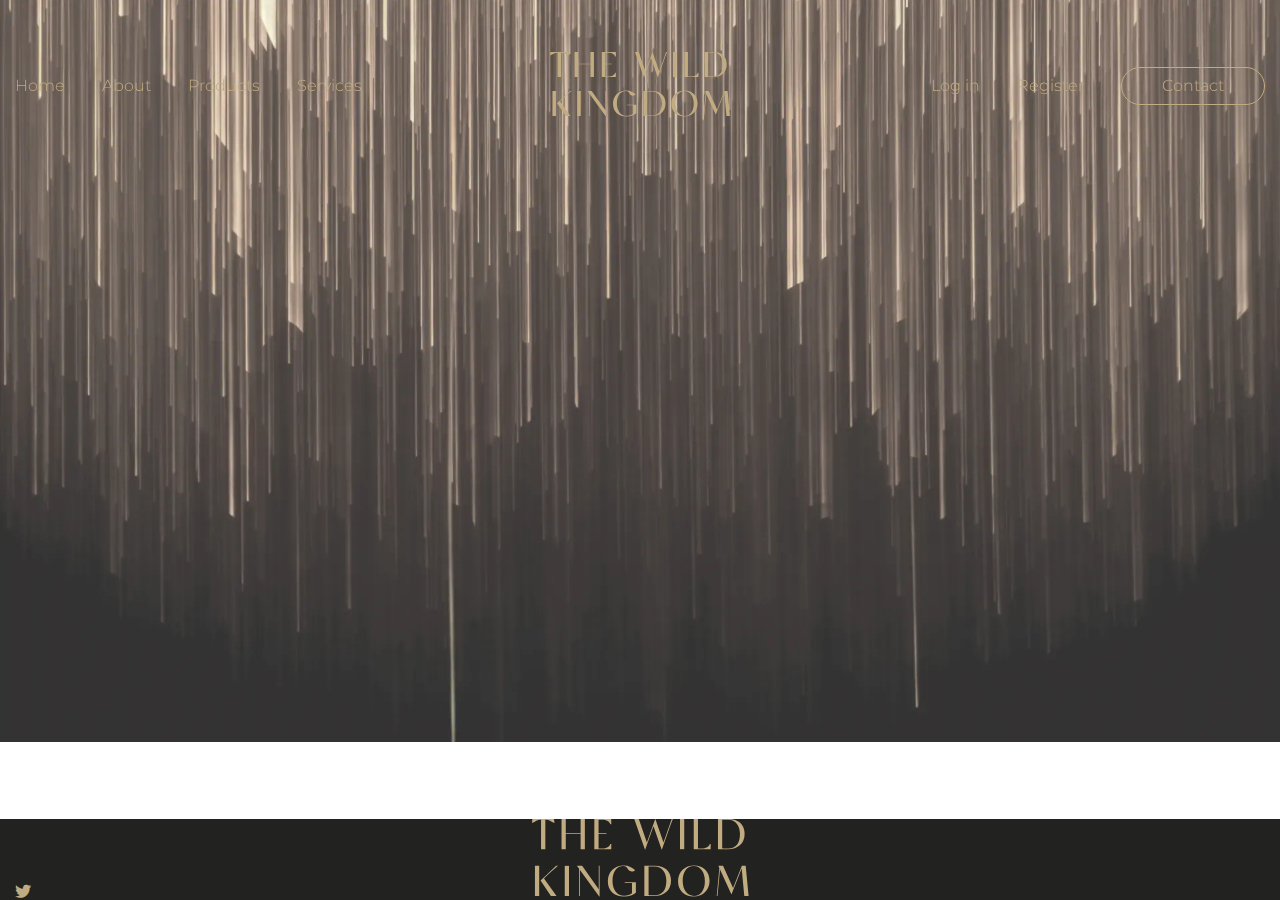
<file: index.html>
<!DOCTYPE html>
<html lang="ru">

<head>
	<title>TheWildKingdom</title>
	<meta charset="UTF-8">
	<meta name="format-detection" content="telephone=no">
	<!-- <style>body{opacity: 0;}</style> -->
	<link rel="stylesheet" href="css/style.min.css?_v=20240518173427">
	<link rel="shortcut icon" href="favicon.ico">
	<!-- <meta name="robots" content="noindex, nofollow"> -->
	<meta name="viewport" content="width=device-width, initial-scale=1.0">
</head>

<body>
	<div class="wrapper">
		<header class="header">
			<div class="header__container">
				<div class="header__menu menu">
					<nav class="menu__body">
						<ul class="menu__list">
							<li class="menu__item"><a href="" class="menu__link">Home</a></li>
							<li class="menu__item"><a href="" class="menu__link">About</a></li>
							<li class="menu__item"><a href="" class="menu__link">Products</a></li>
							<li class="menu__item"><a href="" class="menu__link">Services</a></li>
						</ul>
					</nav>
				</div>
				<a href="#!" class="header__logo">
					<svg viewBox="0 0 217 78" fill="none" xmlns="http://www.w3.org/2000/svg">
						<path d="M22.0115 0H0.37707L0 4.07611H0.0471338C3.39363 2.48315 5.56179 0.749629 8.05988 0.749629H9.04969V30.1726H13.3389V0.749629H14.2815C16.7796 0.749629 19.0421 2.53 22.3886 4.12297H22.4828L22.0115 0Z" fill="#C1AB81" />
						<path d="M48.6226 0V14.1024H33.7754V0H29.5334V30.1726H33.7754V14.8521H48.6226V30.1726H52.8646V0H48.6226Z" fill="#C1AB81" />
						<path d="M68.9704 29.423H66.5666V14.8521H74.485V14.1024H66.5666V0.749629H68.9704C72.5526 0.749629 76.7946 1.03074 78.3971 5.29426H79.2927L79.2456 0H62.3245V30.1726H79.2456L79.2927 24.8784H78.3971C76.7946 29.1419 72.5526 29.423 68.9704 29.423Z" fill="#C1AB81" />
						<path d="M139.638 0C138.365 3.93556 137.328 6.93408 135.16 12.978L131.483 23.5665L123.376 0H123.188L114.892 23.5665L106.785 0H102.26L113.007 30.8286H113.148L121.491 7.21519L129.692 30.8286H129.834L135.961 13.2591C137.799 8.10538 139.119 4.31038 140.91 0H139.638Z" fill="#C1AB81" />
						<path d="M152.236 30.1726V0H147.994V30.1726H152.236Z" fill="#C1AB81" />
						<path d="M177.802 24.8784C176.199 29.1419 171.957 29.423 168.375 29.423H165.971V0H161.729V30.1726H178.65L178.697 24.8784H177.802Z" fill="#C1AB81" />
						<path d="M196.564 0H185.959V30.1726H195.857C206.179 30.1726 212.636 24.5036 212.636 14.7584C212.636 5.20056 206.179 0 196.564 0ZM196.564 29.5167C193.217 29.5167 191.285 29.3761 190.201 29.1419V0.702778H196.187C203.351 0.702778 207.97 6.41871 207.97 14.9926C207.97 24.2693 203.822 29.5167 196.564 29.5167Z" fill="#C1AB81" />
						<path d="M7.19361 77.0245V46.8519H2.95157V77.0245H7.19361ZM25.7643 46.9456V46.8519H24.1618C21.8522 49.054 18.9771 51.7245 14.4994 55.9412L8.51336 61.5634L18.9299 77.0245H24.5389L12.0013 59.4082L15.0178 56.5503C18.8828 52.8958 22.2293 49.8036 25.7643 46.9456Z" fill="#C1AB81" />
						<path d="M36.9929 77.0245V46.8519H32.7508V77.0245H36.9929Z" fill="#C1AB81" />
						<path d="M66.7534 46.8519C66.7534 46.8519 66.7534 47.3204 66.7534 60.0642V70.231L50.1152 46.8519H45.0719V46.9925L47.0986 49.8036V76.9777H47.9471V50.9749L67.2248 77.5399H67.6019V46.8519H66.7534Z" fill="#C1AB81" />
						<path d="M92.5275 63.3438L92.9989 64.0934H99.9747V74.3071C98.1365 75.7595 95.3084 76.7903 92.2447 76.7903C85.1747 76.7903 80.5084 70.6527 80.5084 61.8914C80.5084 52.8958 84.7505 47.0393 91.3963 47.0393C93.5645 47.0393 94.8371 48.3512 95.7798 50.0847C97.2881 52.8021 100.917 53.4112 103.133 51.256L103.227 51.2091C100.729 48.4449 96.6753 46.3834 91.7734 46.3834C82.6766 46.3834 75.8422 52.5678 75.8422 62.1725C75.8422 71.8708 82.2995 77.5399 92.0562 77.5399C97.4295 77.5399 101.2 75.7127 103.887 73.7449V63.3438H92.5275Z" fill="#C1AB81" />
						<path d="M122.949 46.8519H112.344V77.0245H122.242C132.565 77.0245 139.022 71.3555 139.022 61.6103C139.022 52.0525 132.565 46.8519 122.949 46.8519ZM122.949 76.3686C119.603 76.3686 117.67 76.2281 116.586 75.9938V47.5547H122.572C129.737 47.5547 134.356 53.2706 134.356 61.8445C134.356 71.1212 130.208 76.3686 122.949 76.3686Z" fill="#C1AB81" />
						<path d="M162.053 46.3834C153.003 46.3834 146.027 52.5678 146.027 62.2662C146.027 71.7771 152.862 77.5399 161.534 77.5399C170.537 77.5399 177.56 71.3555 177.56 61.6571C177.56 52.1462 170.725 46.3834 162.053 46.3834ZM161.959 76.884C155.313 76.884 150.694 70.8401 150.694 61.7977C150.694 52.8958 155.03 47.0393 161.723 47.0393C168.274 47.0393 172.894 53.0832 172.894 62.1256C172.894 71.0275 168.557 76.884 161.959 76.884Z" fill="#C1AB81" />
						<path d="M213.702 46.8519H209.884L201.07 69.0597L191.031 46.8519H186.459V46.9925L187.354 48.9602L184.715 76.9777H185.516L188.014 50.5064L199.326 75.1505H199.515L209.696 49.4756L212.288 77.0245H216.577L213.702 46.8519Z" fill="#C1AB81" />
					</svg>
				</a>
				<div data-da=".menu__body, 768.98" class="header__action action-header">
					<a href="#!" class="action-header__link">Log in </a>
					<a href="#!" class="action-header__link">Register</a>
					<a href="#!" class="btn btn--border"><span>Contact</span></a>
				</div>
				<button type="button" class="icon-menu"><span></span></button>
			</div>
		</header>
		<main class="mainpage">
			<section class="hero-bl">
				<div class="hero-bl__bg">
					<picture><source srcset="img/hero-bg.webp" type="image/webp"><img src="img/hero-bg.jpg" alt=""></picture>
				</div>

			</section>
			<!--<div class="block-header">
            <div class="block-header__label">About us</div>
            <h2 class="block-header__title">Treating pet like Royalty</h2>

            <div class="block-header__text">
               <span>“They’re not just pets, they’re family”</span>
               <p>Lorem ipsum dolor sit amet, consectetur adipiscing elit. Cras aliquam mi id augue ultrices, in tempus elit tristique. Aliquam ultrices sem non.</p>
            </div>
            <a href="#!" class="btn"><span>Explore</span></a>
         </div>-->
		</main>
		<footer class="footer">
			<div class="footer__container">
				<div class="footer__menu">
					<nav class="footer-nav">
						<ul class="footer-nav__list">
							<li>
								<a href="#!" class="footer-nav__link">Home</a>
							</li>
							<li>
								<a href="#!" class="footer-nav__link">About</a>
							</li>
							<li>
								<a href="#!" class="footer-nav__link">Products</a>
							</li>
							<li>
								<a href="#!" class="footer-nav__link">Services</a>
							</li>
						</ul>
					</nav>
					<ul class="social-list">
						<li>
							<a href="#!" class="_icon-Twit"></a>
						</li>
					</ul>
				</div>
				<div class="footer__logo">
					<svg width="217" height="78" viewBox="0 0 217 78" fill="none" xmlns="http://www.w3.org/2000/svg">
						<path d="M22.0115 0H0.37707L0 4.07611H0.0471338C3.39363 2.48315 5.56179 0.749629 8.05988 0.749629H9.04969V30.1726H13.3389V0.749629H14.2815C16.7796 0.749629 19.0421 2.53 22.3886 4.12297H22.4828L22.0115 0Z" fill="#C1AB81" />
						<path d="M48.6226 0V14.1024H33.7754V0H29.5334V30.1726H33.7754V14.8521H48.6226V30.1726H52.8646V0H48.6226Z" fill="#C1AB81" />
						<path d="M68.9704 29.423H66.5666V14.8521H74.485V14.1024H66.5666V0.749629H68.9704C72.5526 0.749629 76.7946 1.03074 78.3971 5.29426H79.2927L79.2456 0H62.3245V30.1726H79.2456L79.2927 24.8784H78.3971C76.7946 29.1419 72.5526 29.423 68.9704 29.423Z" fill="#C1AB81" />
						<path d="M139.638 0C138.365 3.93556 137.328 6.93408 135.16 12.978L131.483 23.5665L123.376 0H123.188L114.892 23.5665L106.785 0H102.26L113.007 30.8286H113.148L121.491 7.21519L129.692 30.8286H129.834L135.961 13.2591C137.799 8.10538 139.119 4.31038 140.91 0H139.638Z" fill="#C1AB81" />
						<path d="M152.236 30.1726V0H147.994V30.1726H152.236Z" fill="#C1AB81" />
						<path d="M177.802 24.8784C176.199 29.1419 171.957 29.423 168.375 29.423H165.971V0H161.729V30.1726H178.65L178.697 24.8784H177.802Z" fill="#C1AB81" />
						<path d="M196.564 0H185.959V30.1726H195.857C206.179 30.1726 212.636 24.5036 212.636 14.7584C212.636 5.20056 206.179 0 196.564 0ZM196.564 29.5167C193.217 29.5167 191.285 29.3761 190.201 29.1419V0.702778H196.187C203.351 0.702778 207.97 6.41871 207.97 14.9926C207.97 24.2693 203.822 29.5167 196.564 29.5167Z" fill="#C1AB81" />
						<path d="M7.19361 77.0245V46.8519H2.95157V77.0245H7.19361ZM25.7643 46.9456V46.8519H24.1618C21.8522 49.054 18.9771 51.7245 14.4994 55.9412L8.51336 61.5634L18.9299 77.0245H24.5389L12.0013 59.4082L15.0178 56.5503C18.8828 52.8958 22.2293 49.8036 25.7643 46.9456Z" fill="#C1AB81" />
						<path d="M36.9929 77.0245V46.8519H32.7508V77.0245H36.9929Z" fill="#C1AB81" />
						<path d="M66.7534 46.8519C66.7534 46.8519 66.7534 47.3204 66.7534 60.0642V70.231L50.1152 46.8519H45.0719V46.9925L47.0986 49.8036V76.9777H47.9471V50.9749L67.2248 77.5399H67.6019V46.8519H66.7534Z" fill="#C1AB81" />
						<path d="M92.5275 63.3438L92.9989 64.0934H99.9747V74.3071C98.1365 75.7595 95.3084 76.7903 92.2447 76.7903C85.1747 76.7903 80.5084 70.6527 80.5084 61.8914C80.5084 52.8958 84.7505 47.0393 91.3963 47.0393C93.5645 47.0393 94.8371 48.3512 95.7798 50.0847C97.2881 52.8021 100.917 53.4112 103.133 51.256L103.227 51.2091C100.729 48.4449 96.6753 46.3834 91.7734 46.3834C82.6766 46.3834 75.8422 52.5678 75.8422 62.1725C75.8422 71.8708 82.2995 77.5399 92.0562 77.5399C97.4295 77.5399 101.2 75.7127 103.887 73.7449V63.3438H92.5275Z" fill="#C1AB81" />
						<path d="M122.949 46.8519H112.344V77.0245H122.242C132.565 77.0245 139.022 71.3555 139.022 61.6103C139.022 52.0525 132.565 46.8519 122.949 46.8519ZM122.949 76.3686C119.603 76.3686 117.67 76.2281 116.586 75.9938V47.5547H122.572C129.737 47.5547 134.356 53.2706 134.356 61.8445C134.356 71.1212 130.208 76.3686 122.949 76.3686Z" fill="#C1AB81" />
						<path d="M162.053 46.3834C153.003 46.3834 146.027 52.5678 146.027 62.2662C146.027 71.7771 152.862 77.5399 161.534 77.5399C170.537 77.5399 177.56 71.3555 177.56 61.6571C177.56 52.1462 170.725 46.3834 162.053 46.3834ZM161.959 76.884C155.313 76.884 150.694 70.8401 150.694 61.7977C150.694 52.8958 155.03 47.0393 161.723 47.0393C168.274 47.0393 172.894 53.0832 172.894 62.1256C172.894 71.0275 168.557 76.884 161.959 76.884Z" fill="#C1AB81" />
						<path d="M213.702 46.8519H209.884L201.07 69.0597L191.031 46.8519H186.459V46.9925L187.354 48.9602L184.715 76.9777H185.516L188.014 50.5064L199.326 75.1505H199.515L209.696 49.4756L212.288 77.0245H216.577L213.702 46.8519Z" fill="#C1AB81" />
					</svg>
				</div>
				<div class="footer__form"></div>
			</div>
		</footer>
	</div>
	<!-- <div id="popup" aria-hidden="true" class="popup">
	<div class="popup__wrapper">
		<div class="popup__content">
			<button data-close type="button" class="popup__close">Закрыть</button>
			<div class="popup__text">
				Text
			</div>
		</div>
	</div>
</div> -->
	<script src="js/app.min.js?_v=20240518173427"></script>
	<div class="main-bg">

	</div>
</body>

</html>
</file>
<file: css/style.min.css>
@charset "UTF-8";@import url(https://fonts.googleapis.com/css?family=Montserrat:300,regular,italic&display=swap);@import url(https://fonts.googleapis.com/css?family=Italiana:regular&display=swap);@font-face{font-family:icons;font-display:swap;src:url(../fonts/icons.woff2) format("woff2"),url(../fonts/icons.woff) format("woff");font-weight:400;font-style:normal}[class*=_icon-]:before{font-family:icons;font-style:normal;font-weight:400;font-variant:normal;text-transform:none;line-height:1;-webkit-font-smoothing:antialiased;-moz-osx-font-smoothing:grayscale}[class*=_icon-]:before{display:block}._icon-clock:before{content:"\e900"}._icon-geo:before{content:"\e901"}._icon-Inst:before{content:"\e902"}._icon-Negativ:before{content:"\e903"}._icon-play:before{content:"\e904"}._icon-quate:before{content:"\e905"}._icon-slider-arrow:before{content:"\e906"}._icon-tik-tok:before{content:"\e907"}._icon-Twit:before{content:"\e908"}*{padding:0;margin:0;border:0}*,:after,:before{-webkit-box-sizing:border-box;box-sizing:border-box}body,html{height:100%;min-width:320px}body{color:#222220;line-height:1;font-family:Montserrat;font-size:1rem;-ms-text-size-adjust:100%;-moz-text-size-adjust:100%;-webkit-text-size-adjust:100%;-webkit-font-smoothing:antialiased;-moz-osx-font-smoothing:grayscale}button,input,textarea{font-family:Montserrat;font-size:inherit}button{cursor:pointer;color:inherit;background-color:inherit}a{color:inherit}a:link,a:visited{text-decoration:none}a:hover{text-decoration:none}ul li{list-style:none}img{vertical-align:top}h1,h2,h3,h4,h5,h6{font-weight:inherit;font-size:inherit}q{text-decoration:none}.lock body{overflow:hidden;-ms-touch-action:none;touch-action:none}.wrapper{min-height:100%;display:-webkit-box;display:-ms-flexbox;display:flex;-webkit-box-orient:vertical;-webkit-box-direction:normal;-ms-flex-direction:column;flex-direction:column;overflow:hidden}.wrapper>main{-webkit-box-flex:1;-ms-flex:1 1 auto;flex:1 1 auto}.wrapper>*{min-width:0}[class*=__container]{max-width:100rem;-webkit-box-sizing:content-box;box-sizing:content-box;margin:0 auto;padding:0 .9375rem}[class*=-ibg]{position:relative}[class*=-ibg] img{position:absolute;width:100%;height:100%;top:0;left:0;-o-object-fit:cover;object-fit:cover}[class*=-ibg_contain] img{-o-object-fit:contain;object-fit:contain}.block-header{display:-webkit-box;display:-ms-flexbox;display:flex;-webkit-box-orient:vertical;-webkit-box-direction:normal;-ms-flex-direction:column;flex-direction:column;-webkit-box-align:start;-ms-flex-align:start;align-items:start;gap:20px;max-width:500px}.block-header__label{color:#222220;font-weight:400;line-height:1.5;text-transform:capitalize}.block-header__title{font-family:Italiana;font-size:48px;font-weight:400;color:#9d875c;text-transform:capitalize}.block-header__text{max-width:458px;display:-webkit-box;display:-ms-flexbox;display:flex;-webkit-box-orient:vertical;-webkit-box-direction:normal;-ms-flex-direction:column;flex-direction:column;gap:20px;font-weight:400;line-height:1.56}.block-header__text span{font-style:italic;font-weight:400;line-height:1.56}._tx-center{text-align:center;-webkit-box-align:center;-ms-flex-align:center;align-items:center}.header{position:fixed;z-index:50;width:100%}.header__container{display:-ms-grid;display:grid;-ms-grid-columns:1fr auto 1fr;grid-template-columns:1fr auto 1fr;gap:20px;-webkit-box-align:center;-ms-flex-align:center;align-items:center;min-height:152px;padding-top:10px;padding-bottom:10px}@supports (width:clamp(5rem ,2.9083969466rem + 10.4580152672vw ,13.5625rem)){.header__logo{width:clamp(5rem ,2.9083969466rem + 10.4580152672vw ,13.5625rem)}}@supports not (width:clamp(5rem ,2.9083969466rem + 10.4580152672vw ,13.5625rem)){.header__logo{width:calc(5rem + 8.5625 * (100vw - 20rem)/ 81.875)}}.menu__list{display:-webkit-box;display:-ms-flexbox;display:flex;-ms-flex-wrap:wrap;flex-wrap:wrap;-webkit-box-align:center;-ms-flex-align:center;align-items:center}@supports ((-moz-column-gap:clamp(0.625rem ,0.0601145038rem + 2.8244274809vw ,2.9375rem)) or (column-gap:clamp(0.625rem ,0.0601145038rem + 2.8244274809vw ,2.9375rem))){.menu__list{-webkit-column-gap:clamp(.625rem ,.0601145038rem + 2.8244274809vw ,2.9375rem);-moz-column-gap:clamp(.625rem ,.0601145038rem + 2.8244274809vw ,2.9375rem);column-gap:clamp(.625rem ,.0601145038rem + 2.8244274809vw ,2.9375rem)}}@supports not ((-moz-column-gap:clamp(0.625rem ,0.0601145038rem + 2.8244274809vw ,2.9375rem)) or (column-gap:clamp(0.625rem ,0.0601145038rem + 2.8244274809vw ,2.9375rem))){.menu__list{-webkit-column-gap:calc(.625rem + 2.3125 * (100vw - 20rem)/ 81.875);-moz-column-gap:calc(.625rem + 2.3125 * (100vw - 20rem)/ 81.875);column-gap:calc(.625rem + 2.3125 * (100vw - 20rem)/ 81.875)}}.menu__link{color:#c1ab81;font-weight:300;-webkit-transition:all .5s ease 0s;-o-transition:all .5s ease 0s;transition:all .5s ease 0s}.action-header{display:-webkit-box;display:-ms-flexbox;display:flex;-webkit-box-align:center;-ms-flex-align:center;align-items:center;-webkit-box-pack:end;-ms-flex-pack:end;justify-content:flex-end}@supports ((-moz-column-gap:clamp(0.625rem ,0.0601145038rem + 2.8244274809vw ,2.9375rem)) or (column-gap:clamp(0.625rem ,0.0601145038rem + 2.8244274809vw ,2.9375rem))){.action-header{-webkit-column-gap:clamp(.625rem ,.0601145038rem + 2.8244274809vw ,2.9375rem);-moz-column-gap:clamp(.625rem ,.0601145038rem + 2.8244274809vw ,2.9375rem);column-gap:clamp(.625rem ,.0601145038rem + 2.8244274809vw ,2.9375rem)}}@supports not ((-moz-column-gap:clamp(0.625rem ,0.0601145038rem + 2.8244274809vw ,2.9375rem)) or (column-gap:clamp(0.625rem ,0.0601145038rem + 2.8244274809vw ,2.9375rem))){.action-header{-webkit-column-gap:calc(.625rem + 2.3125 * (100vw - 20rem)/ 81.875);-moz-column-gap:calc(.625rem + 2.3125 * (100vw - 20rem)/ 81.875);column-gap:calc(.625rem + 2.3125 * (100vw - 20rem)/ 81.875)}}.action-header__link{color:#c1ab81;font-weight:300;line-height:1.5;display:inline-block;-webkit-transition:all .5s ease 0s;-o-transition:all .5s ease 0s;transition:all .5s ease 0s}.icon-menu{display:none}.footer{background-color:#222220}.footer__container{display:-ms-grid;display:grid;-ms-grid-columns:1fr auto 1fr;grid-template-columns:1fr auto 1fr}.social-list li a{color:#c1ab81}.btn{font-weight:300;display:-webkit-inline-box;display:-ms-inline-flexbox;display:inline-flex;padding:10px 40px;border-radius:50px;position:relative;overflow:hidden;background-color:#fff}.btn--border{background:0 0;border:1px solid #c1ab81;-webkit-transition:all .5s ease 0s;-o-transition:all .5s ease 0s;transition:all .5s ease 0s;color:#c1ab81}.btn--border::before{display:none}.no-webp .btn::before{background:url(../img/btn.jpg) center no-repeat}.btn::before{content:"";position:absolute;top:0;left:0;width:100%;height:100%;opacity:.5;-webkit-transition:opacity .4s ease 0s;-o-transition:opacity .4s ease 0s;transition:opacity .4s ease 0s}.btn span{position:relative}.hero-bl{position:relative;height:100%;width:100%;padding-bottom:58%}.hero-bl__bg img{position:absolute;width:100%;height:100%;left:0;top:0;-o-object-fit:cover;object-fit:cover}@media (max-width:61.99875em){.header__container{min-height:100px}}@media (max-width:47.99875em){.header__container{min-height:70px;-ms-grid-columns:auto 1fr auto auto;grid-template-columns:auto 1fr auto auto}.header__logo{position:relative;z-index:5}.header__logo path{fill:#fff}.menu__body{position:fixed;width:100%;height:100%;left:-100%;top:0;overflow:auto;background-color:#c1ab81;padding:140px 15px 30px 15px;-webkit-transition:all .5s ease 0s;-o-transition:all .5s ease 0s;transition:all .5s ease 0s}.menu__body::before{content:"";position:fixed;width:100%;top:0;left:-100%;z-index:2;background-color:#c1ab81;-webkit-transition:all .5s ease 0s;-o-transition:all .5s ease 0s;transition:all .5s ease 0s}@supports (height:clamp(4.375rem ,3.1230916031rem + 6.2595419847vw ,9.5rem)){.menu__body::before{height:clamp(4.375rem ,3.1230916031rem + 6.2595419847vw ,9.5rem)}}@supports not (height:clamp(4.375rem ,3.1230916031rem + 6.2595419847vw ,9.5rem)){.menu__body::before{height:calc(4.375rem + 5.125 * (100vw - 20rem)/ 81.875)}}.menu-open .menu__body{left:0}.menu-open .menu__body::before{left:0}.menu__list{-webkit-box-orient:vertical;-webkit-box-direction:normal;-ms-flex-direction:column;flex-direction:column;gap:30px}.menu__link{color:#fff;font-size:24px}.action-header{padding-top:60px;-webkit-box-pack:center;-ms-flex-pack:center;justify-content:center}.action-header .btn{color:#fff;border:1px solid #fff}.action-header__link{color:#fff}.icon-menu{display:block;position:relative;width:1.875rem;height:1.125rem;cursor:pointer;z-index:5}.icon-menu span,.icon-menu::after,.icon-menu::before{content:"";-webkit-transition:all .3s ease 0s;-o-transition:all .3s ease 0s;transition:all .3s ease 0s;right:0;position:absolute;width:100%;height:.125rem;background-color:#fff}.icon-menu::before{top:0}.icon-menu::after{bottom:0}.icon-menu span{top:calc(50% - .0625rem)}.menu-open .icon-menu span{width:0}.menu-open .icon-menu::before{top:calc(50% - .0625rem);-webkit-transform:rotate(-45deg);-ms-transform:rotate(-45deg);transform:rotate(-45deg)}.menu-open .icon-menu::after{bottom:calc(50% - .0625rem);-webkit-transform:rotate(45deg);-ms-transform:rotate(45deg);transform:rotate(45deg)}}@media (any-hover:hover){.menu__link:hover{color:#957f50}.action-header__link:hover{color:#957f50}.btn--border:hover{background-color:#c1ab81;color:#fff}.btn:hover::before{opacity:.8}}.webp .btn::before{background:url(../img/btn.webp) center no-repeat}
</file>
